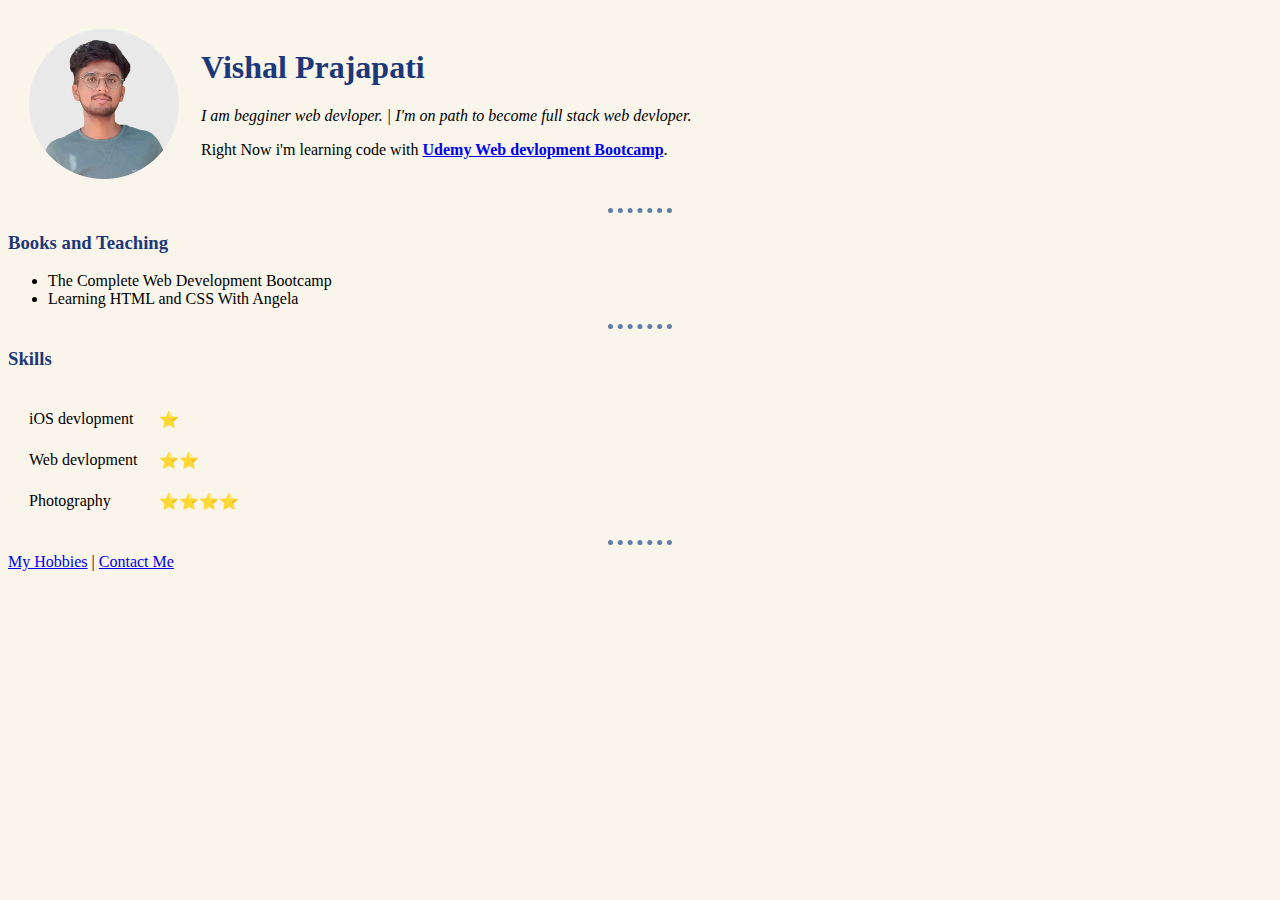
<file: HTML/index.html>
<html lang="en">
<head>
    <meta charset="UTF-8">
    <meta http-equiv="X-UA-Compatible" content="IE=edge">
    <meta name="viewport" content="width=device-width, initial-scale=1.0">
    <title>Vishal's Personal Web Site</title>
    <link rel="stylesheet" href="/CSS/style.css">
</head>
<body>
    <table cellspacing="20px">
        <tr>
            <td>
                <img src="/image/image.png" alt="vishal-profile photo" height="150">
            </td>
            <td>
                <h1>Vishal Prajapati</h1>
                <p><em>I am begginer web devloper. | I'm on path to become full stack web devloper.</em></p>
                <p> Right Now i'm learning code with <a href="https://www.udemy.com/course/the-complete-web-development-bootcamp/learn/lecture/12287460#overview"><strong>Udemy Web devlopment Bootcamp</strong></a>.</p>
            </td> 
        </tr>
    </table>
    <hr>
    <h3>Books and Teaching</h3>
    <ul>
        <li>The Complete Web Development Bootcamp</li>
        <li>Learning HTML and CSS With Angela</li>
    </ul>
    <hr>
    <h3>Skills</h3>
    <table cellspacing="20px">
        <tr>
            <td>iOS devlopment</td>
            <td>⭐</td>
        </tr>
        <tr>
            <td>Web devlopment</td>
            <td>⭐⭐</td>
        </tr>
        <tr>
            <td>Photography</td>
            <td>⭐⭐⭐⭐</td>
        </tr>
    </table>
    <hr>
    <a href="myhobbies.html">My Hobbies</a> | <a href="Contact.html">Contact Me</a>
</body>
</html>
</file>
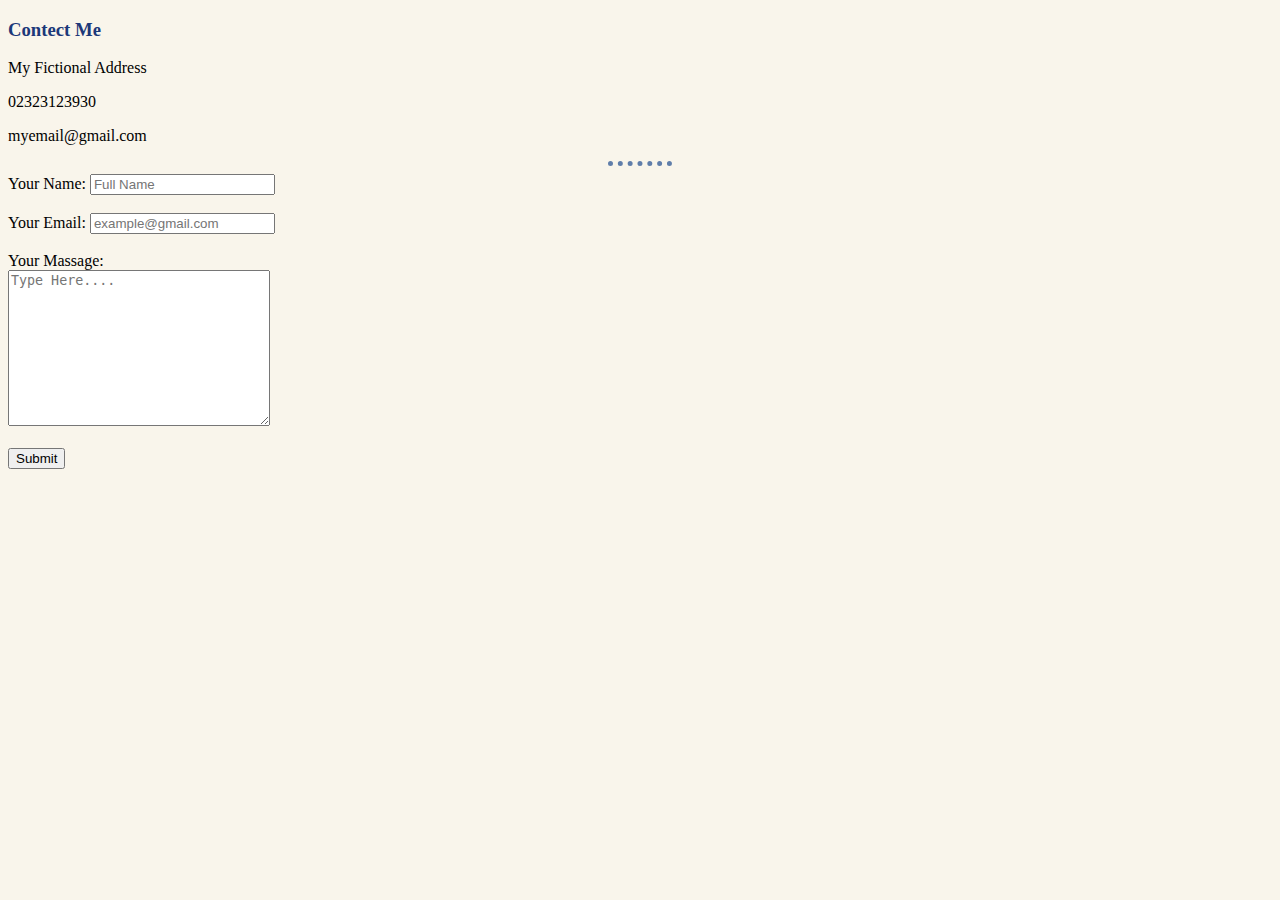
<file: HTML/Contact.html>
<!DOCTYPE html>
<html lang="en">
<head>
    <meta charset="UTF-8">
    <meta http-equiv="X-UA-Compatible" content="IE=edge">
    <meta name="viewport" content="width=device-width, initial-scale=1.0">
    <title>Contact</title>
    <link rel="stylesheet" href="/CSS/style.css">
</head>
<body>
    <h3>Contect Me</h3>
    <p>My Fictional Address</p>
    <p> 02323123930 </p>
    <p>myemail@gmail.com</p>
    <hr>
    <form action="mailto:vishalprajapati71115@gmail.com" enctype="text/plain">
        <label>Your Name:</label>
        <input type="text" name="Name" placeholder="Full Name">
        <br>
        <br>
        <label>Your Email:</label>
        <input type="email" name="Email" placeholder="example@gmail.com" required>
        <br>
        <br>
        <label>Your Massage:</label>
        <br>
        <textarea name="Massage" id="" cols="30" rows="10" placeholder="Type Here...."></textarea>
        <br>
        <br>
        <input type="submit">
    </form>
</body>
</html>
</file>
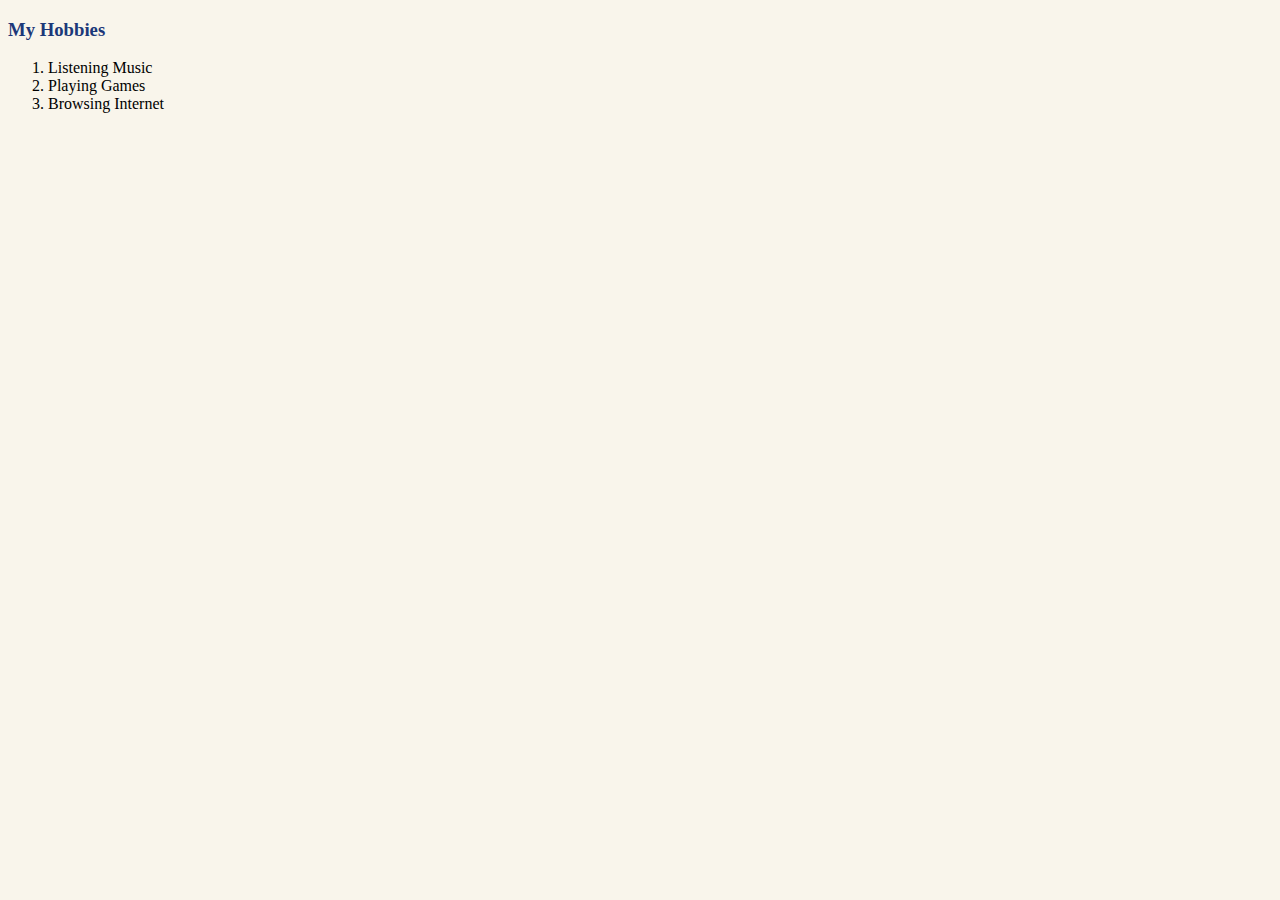
<file: HTML/myhobbies.html>
<!DOCTYPE html>
<html lang="en">
<head>
    <meta charset="UTF-8">
    <meta http-equiv="X-UA-Compatible" content="IE=edge">
    <meta name="viewport" content="width=device-width, initial-scale=1.0">
    <title>My-Hobbie</title>
    <link rel="stylesheet" href="/CSS/style.css">
</head>
<body>
    <h3>My Hobbies</h3>
    <ol>
        <li>Listening Music</li>
        <li>Playing Games</li>
        <li>Browsing Internet</li>
    </ol>
</body>
</html>
</file>
<file: CSS/style.css>
body{
    background-color: #F9F5EB;
}

hr{
    border-style: none;
    border-top-style: dotted;
    border-color: #607EAA;
    border-width: 5px;
    width: 5%;
}

h1, h3 {
    color: #1C3879;
}
</file>
